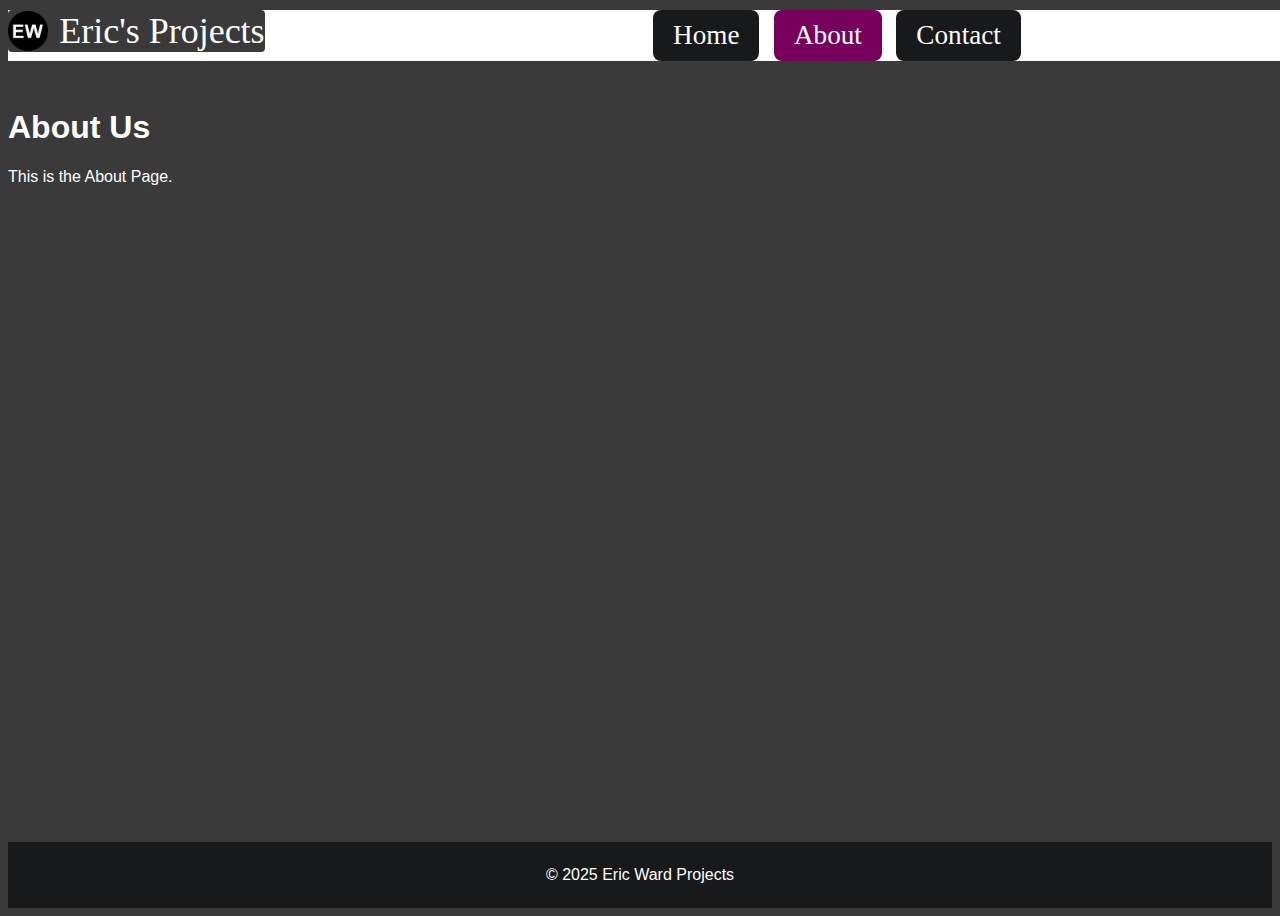
<file: about.html>
<!DOCTYPE html>
<html lang="en">
<head>
    <meta charset="UTF-8">
    <meta name="viewport" content="width=device-width, initial-scale=1.0">
    <title>About</title>
    <link rel="stylesheet" href="style.css">
</head>
<body>
    <header>
        <nav>
            <a class="logo" href="index.html"><img src="EW.png" alt="logo">Eric's Projects</a>
        </nav>
        <nav>
            <a class="button" href="index.html">Home</a>
            <a class="button active" href="about.html">About</a>
            <a class="button" href="contact.html">Contact</a>
        </nav>
    </header>
    <main>
        <h1>About Us</h1>
        <p>This is the About Page.</p>
    </main>
    <footer>
        <p>&copy; 2025 Eric Ward Projects</p>
    </footer>
    <script src="script.js"></script>
</body>
</html>
</file>
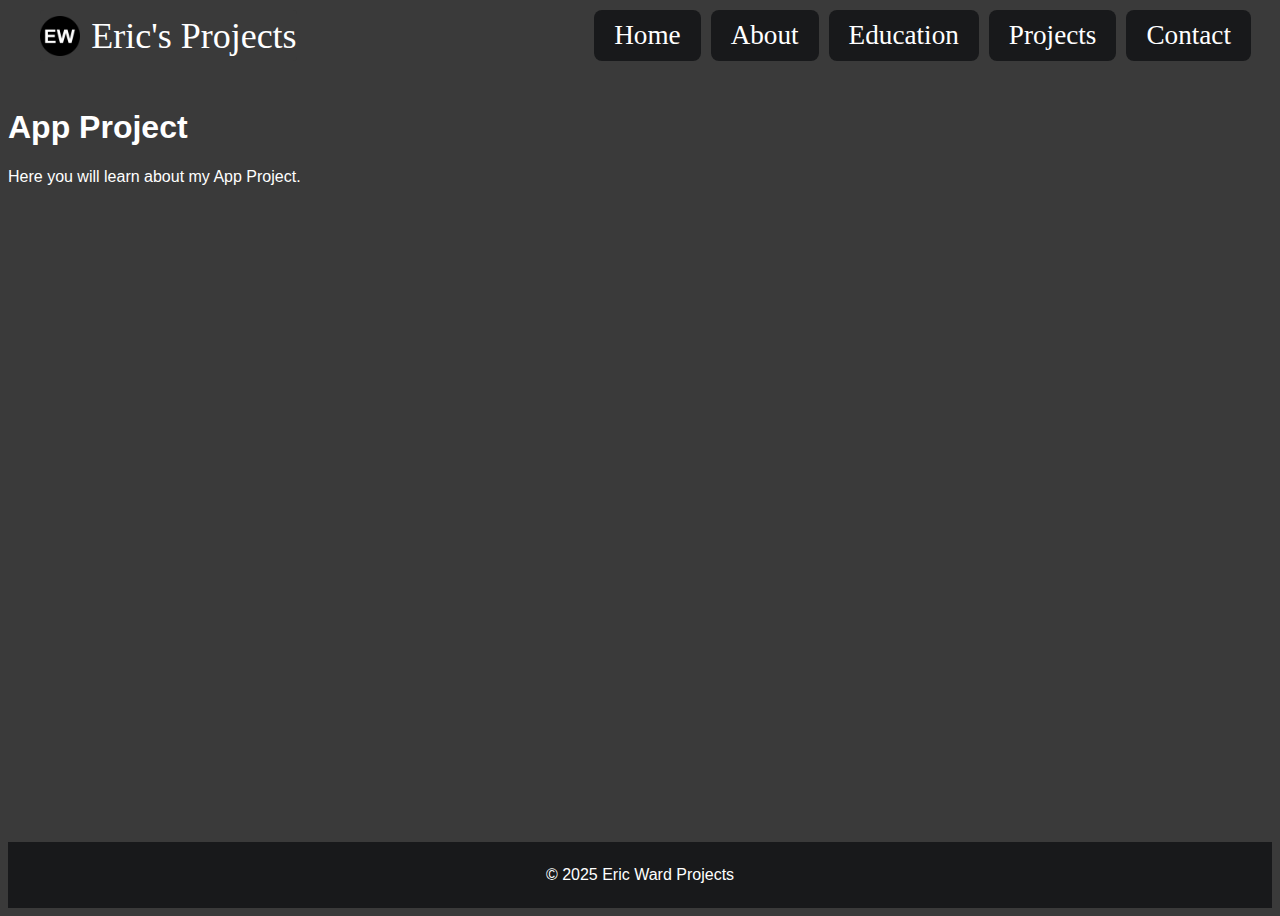
<file: app.html>
<!DOCTYPE html>
<html lang="en">
<head>
    <meta charset="UTF-8">
    <meta name="viewport" content="width=device-width, initial-scale=1.0">
    <title>About</title>
    <link rel="stylesheet" href="style.css">
</head>
<body>
    <header>
        <nav>
            <div class="container nav">
                <a class="logo" href="index.html"><img src="EW.png" alt="logo">Eric's Projects</a>
                <a class="button" href="index.html#intro">Home</a>
                <a class="button" href="index.html#about">About</a>
                <a class="button" href="index.html#education">Education</a>
                <a class="button" href="index.html#project">Projects</a>
                <a class="button" href="index.html#contact">Contact</a>
            
            </div>
        </nav>
    </header>
    <main>
        <h1>App Project</h1>
        <p>Here you will learn about my App Project.</p>
    </main>
    <footer>
        <p>&copy; 2025 Eric Ward Projects</p>
    </footer>
    <script src="script.js"></script>
</body>
</html>
</file>
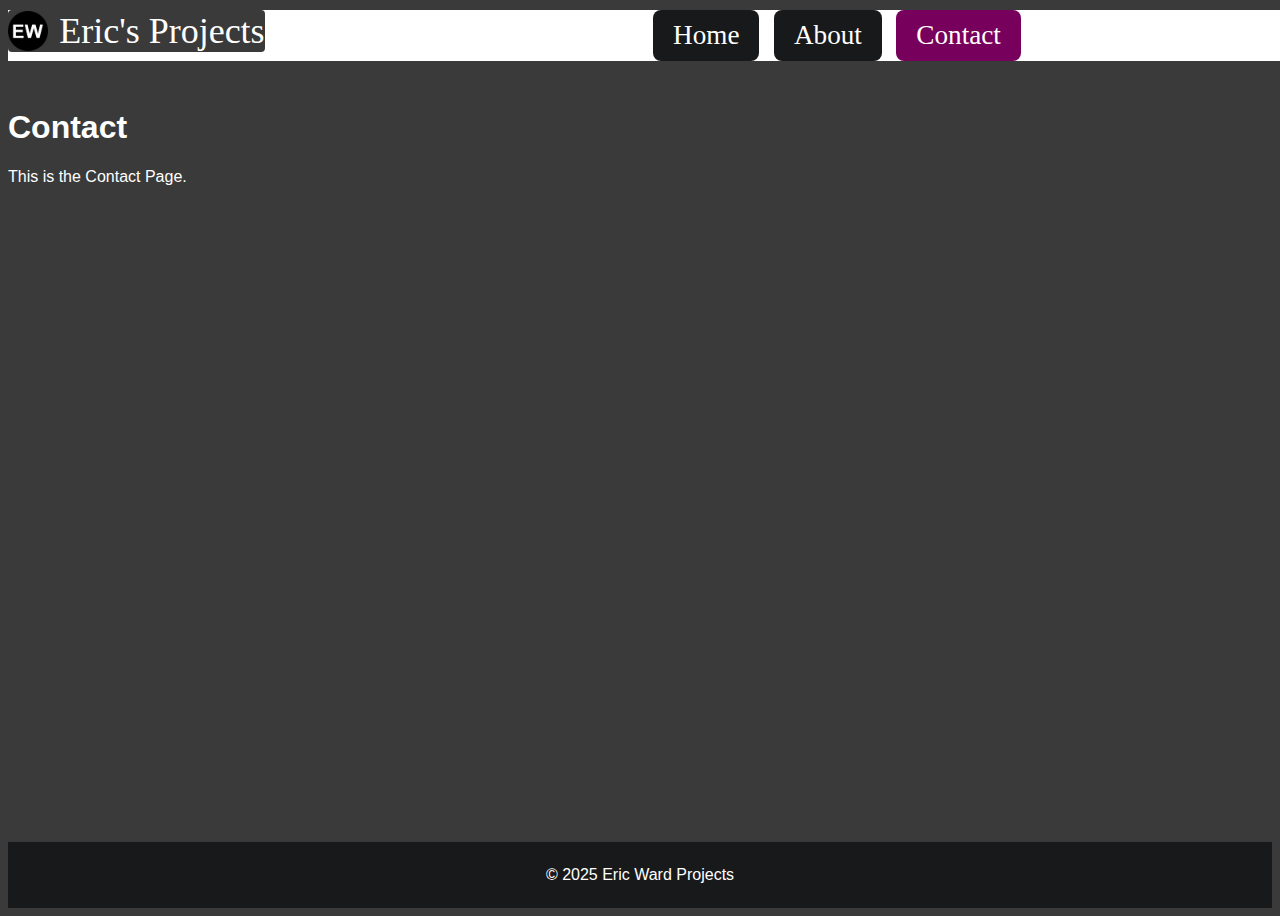
<file: contact.html>
<!DOCTYPE html>
<html lang="en">
<head>
    <meta charset="UTF-8">
    <meta name="viewport" content="width=device-width, initial-scale=1.0">
    <title>Contact</title>
    <link rel="stylesheet" href="style.css">
</head>
<body>
    <header>
        <nav>
            <a class="logo" href="index.html"><img src="EW.png" alt="logo">Eric's Projects</a>
        </nav>
        <nav>
            <a class="button" href="index.html">Home</a>
            <a class="button" href="about.html">About</a>
            <a class="button active" href="contact.html">Contact</a>
        </nav>
    </header>
    <main>
        <h1>Contact</h1>
        <p>This is the Contact Page.</p>
    </main>
    <footer>
        <p>&copy; 2025 Eric Ward Projects</p>
    </footer>
    <script src="script.js"></script>
</body>
</html>
</file>
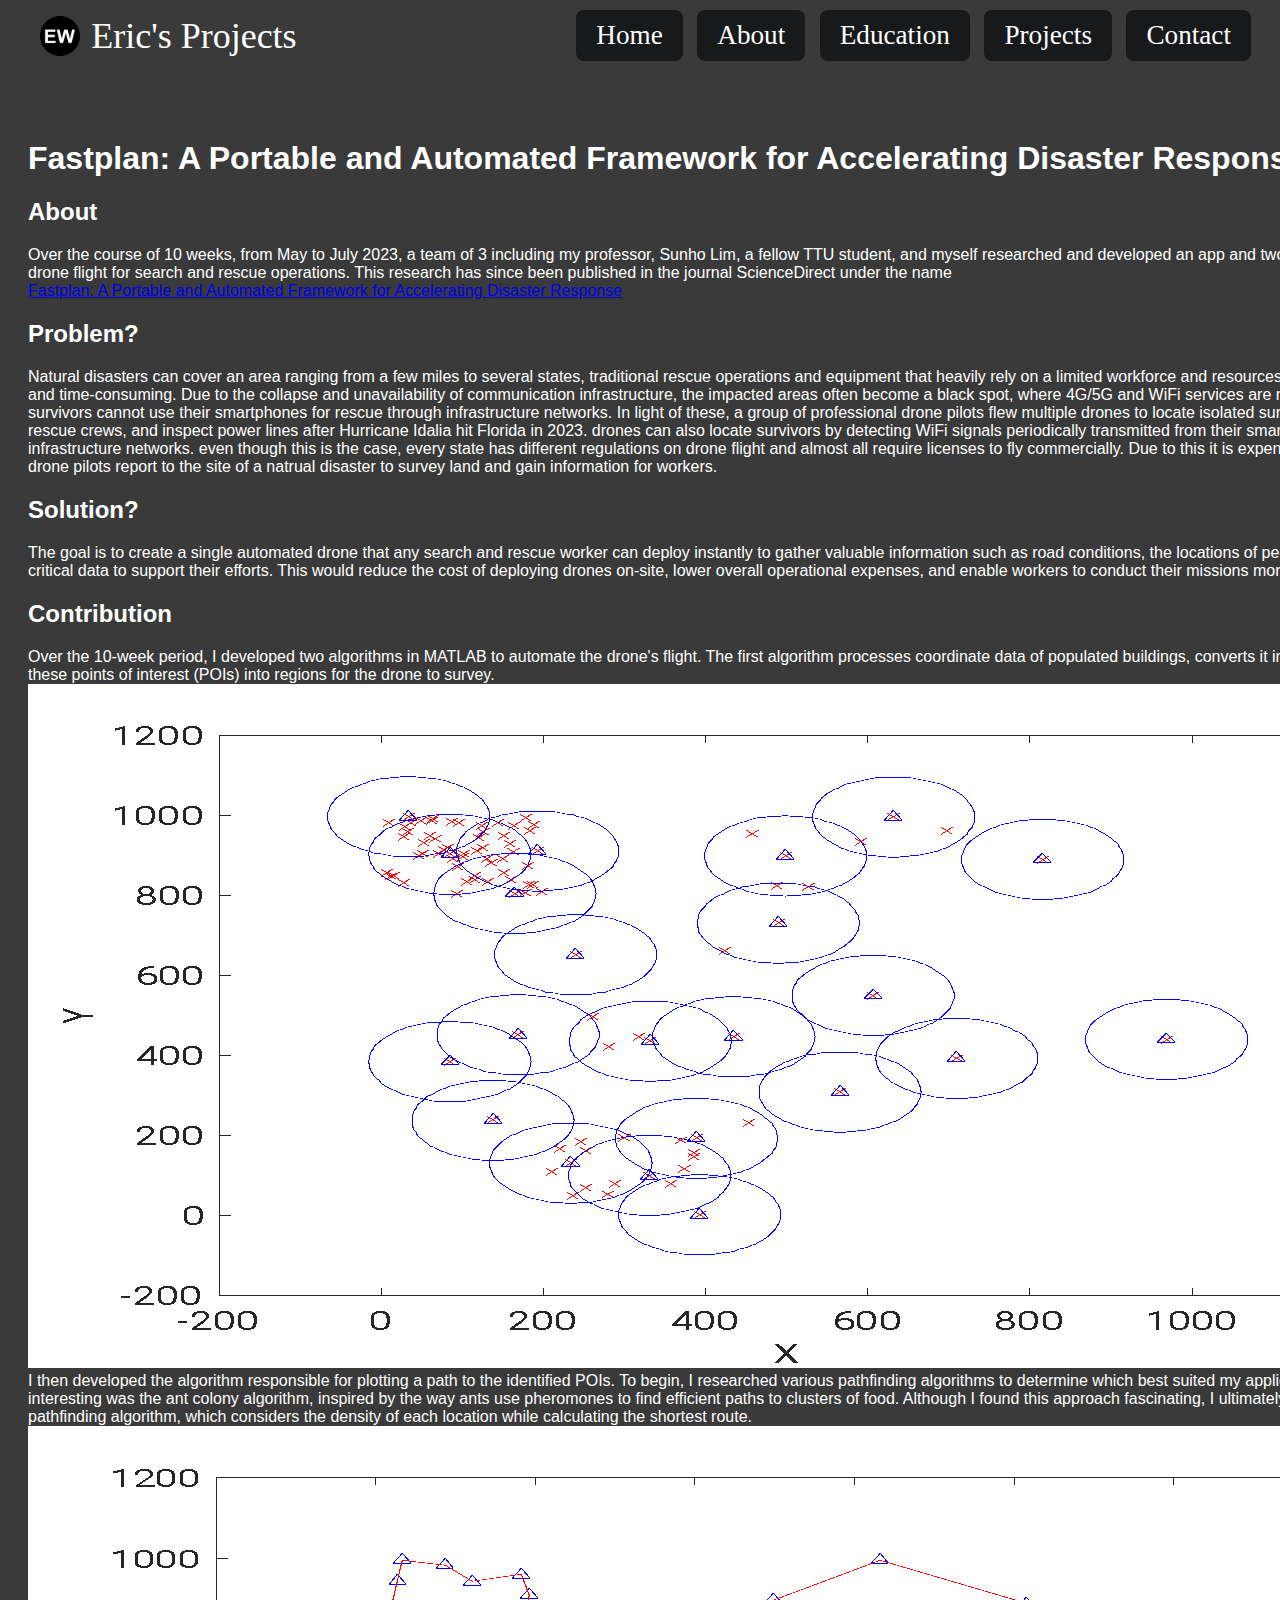
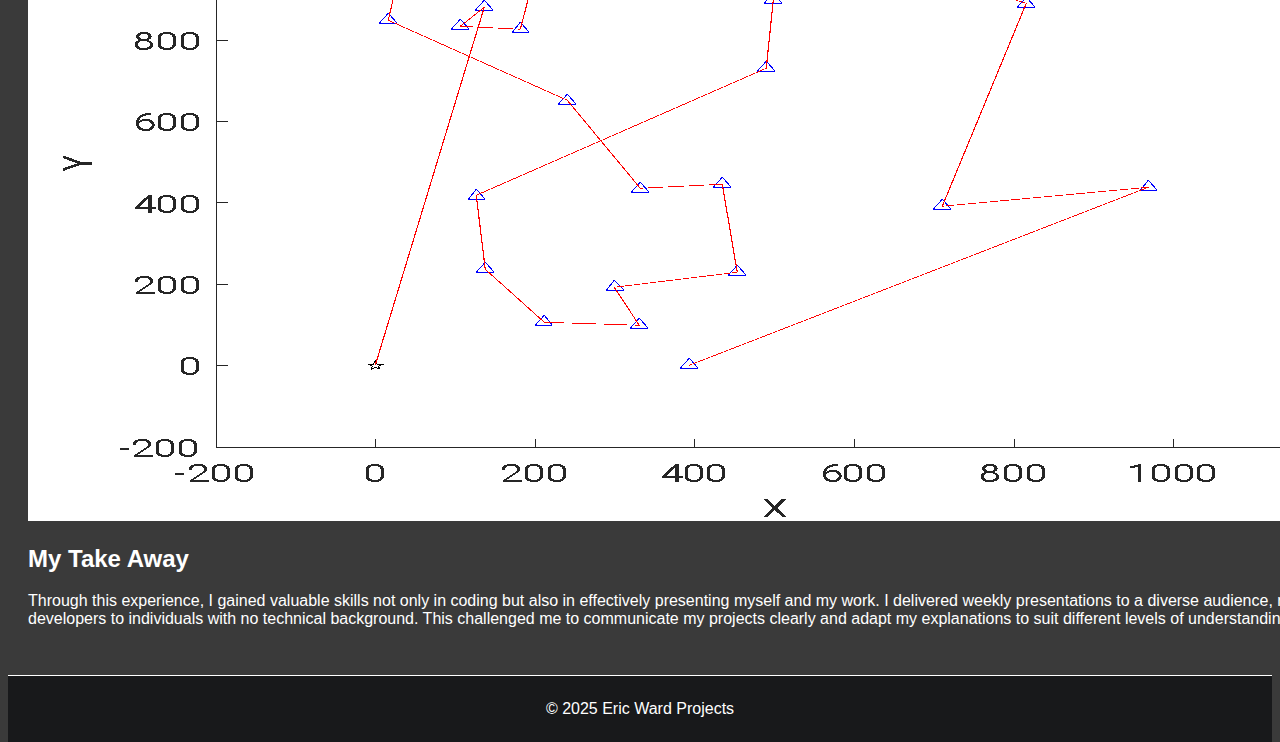
<file: fastplan.html>
<!DOCTYPE html>
<html lang="en">
<head>
    <meta charset="UTF-8">
    <meta name="viewport" content="width=device-width, initial-scale=1.0">
    <title>About</title>
    <link rel="stylesheet" href="style.css">
</head>
<body>
    <header>
        <nav>
            <div class="container nav">
                <a class="logo" href="index.html"><img src="EW.png" alt="logo">Eric's Projects</a>

                <button class="hamburger">☰</button>

  <!-- Navigation Links -->
                <div class="navLinks">
                    <a class="button" href="index.html#intro">Home</a>
                    <a class="button" href="index.html#about">About</a>
                    <a class="button" href="index.html#education">Education</a>
                    <a class="button" href="index.html#project">Projects</a>
                    <a class="button" href="index.html#contact">Contact</a>
                </div>
            
            </div>
        </nav>
    </header>
    <main>
        <section id="fastplan">
            <div class="container fastplan">
                <div class="FPText">
                    <h1>Fastplan: A Portable and Automated Framework for Accelerating Disaster Response</h1>
                    <h2>About</h2>
                    <p>Over the course of 10 weeks, from May to July 2023, a team of 3 including my professor, Sunho Lim, a fellow TTU student, and myself researched and developed an app and two algorithms to automate drone flight for search and rescue operations. This research has since been published in the journal ScienceDirect under the name <br><a href="https://www.sciencedirect.com/science/article/abs/pii/S1574119225000069">Fastplan: A Portable and Automated Framework for Accelerating Disaster Response</a> </p>
                    <h2>Problem?</h2>
                    <p>Natural disasters can cover an area ranging from a few miles to several states, traditional rescue operations and equipment that heavily rely on a limited workforce and resources are expensive, inefficient, and time-consuming.
                         Due to the collapse and unavailability of communication infrastructure, the impacted areas often become a black spot, where 4G/5G and WiFi services are no longer available and survivors cannot use their smartphones for
                          rescue through infrastructure networks. In light of these, a group of professional drone pilots flew multiple drones to locate isolated survivors, help search and rescue crews, and inspect power lines after Hurricane Idalia
                           hit Florida in 2023. drones can also locate survivors by detecting WiFi signals periodically transmitted from their smartphones without the help of infrastructure networks. even though this is the case, every state has different regulations on drone flight
                            and almost all require licenses to fly commercially. Due to this it is expensive and timely to have drone pilots report to the site of a natrual disaster to survey land and gain information for workers.</p>
                    <h2>Solution?</h2>
                    <p>The goal is to create a single automated drone that any search and rescue worker can deploy instantly to gather valuable information such as road conditions, the locations of people in danger, and other critical data to support their efforts. This would reduce the cost of deploying drones on-site, lower overall operational expenses, and enable workers to conduct their missions more efficiently and safely</p>
                    <h2>Contribution</h2>
                    <p>Over the 10-week period, I developed two algorithms in MATLAB to automate the drone's flight. The first algorithm processes coordinate data of populated buildings, converts it into an XY grid, and clusters these points of interest (POIs) into regions for the drone to survey.
                        <br><img src="cluster.png" alt="">
                        <br>I then developed the algorithm responsible for plotting a path to the identified POIs. To begin, I researched various pathfinding algorithms to determine which best suited my application. One of the most interesting was the ant colony algorithm, inspired by the way ants use pheromones to find efficient paths to clusters of food. Although I found this approach fascinating, I ultimately chose a weighted density pathfinding algorithm, which considers the density of each location while calculating the shortest route.
                        <br><img src="pathing.png" alt="">
                    </p>
                    <h2>My Take Away</h2>
                    <p>Through this experience, I gained valuable skills not only in coding but also in effectively presenting myself and my work. I delivered weekly presentations to a diverse audience, ranging from experienced developers to individuals with no technical background. This challenged me to communicate my projects clearly and adapt my explanations to suit different levels of understanding.</p>
                    
                    
                </div>
            </div> 
        </section>
    </main>
    <footer>
        <p>&copy; 2025 Eric Ward Projects</p>
    </footer>
    <script src="script.js"></script>
</body>
</html>
</file>
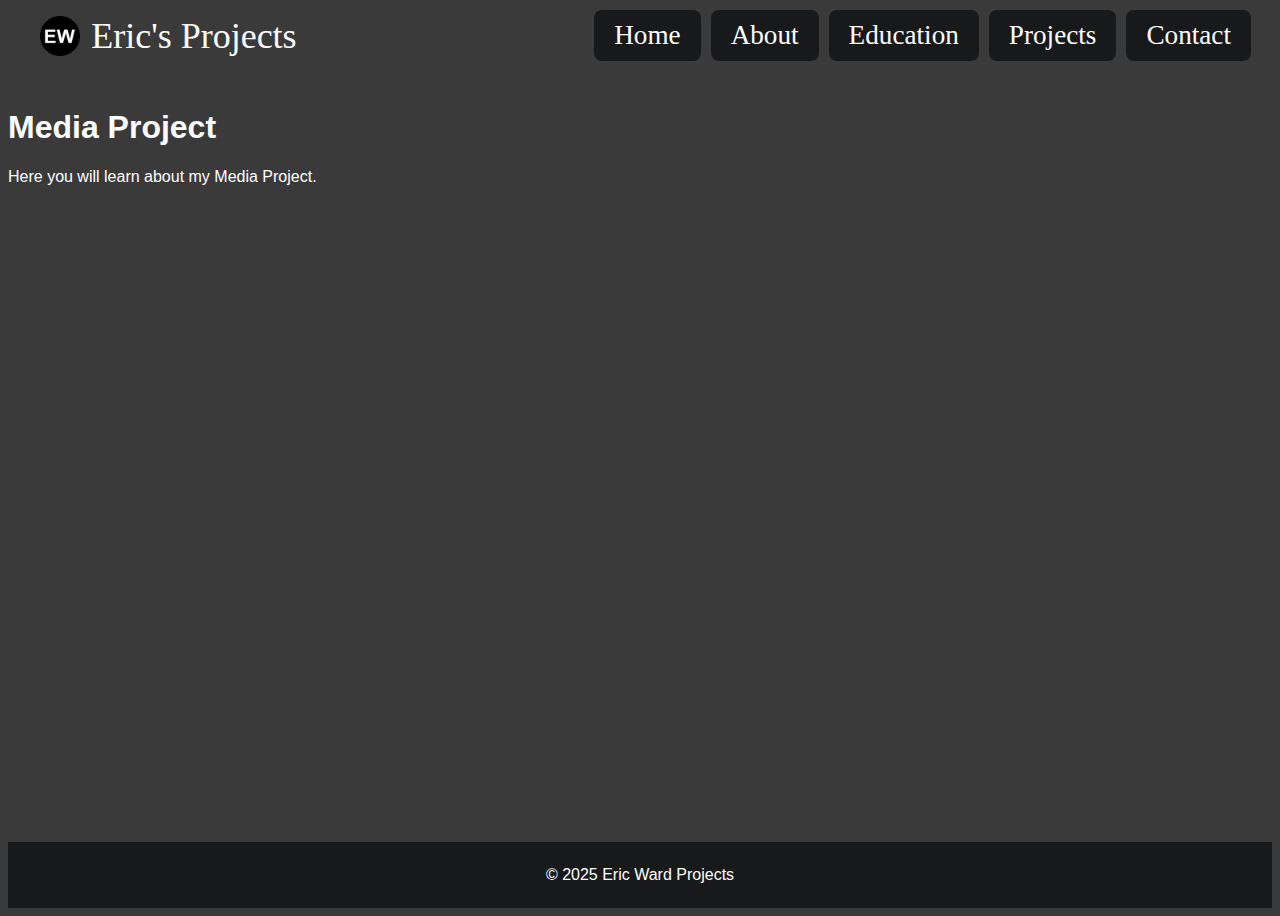
<file: media.html>
<!DOCTYPE html>
<html lang="en">
<head>
    <meta charset="UTF-8">
    <meta name="viewport" content="width=device-width, initial-scale=1.0">
    <title>About</title>
    <link rel="stylesheet" href="style.css">
</head>
<body>
    <header>
        <nav>
            <div class="container nav">
                <a class="logo" href="index.html"><img src="EW.png" alt="logo">Eric's Projects</a>
                <a class="button" href="index.html#intro">Home</a>
                <a class="button" href="index.html#about">About</a>
                <a class="button" href="index.html#education">Education</a>
                <a class="button" href="index.html#project">Projects</a>
                <a class="button" href="index.html#contact">Contact</a>
            
            </div>
        </nav>
    </header>
    <main>
        <h1>Media Project</h1>
        <p>Here you will learn about my Media Project.</p>
    </main>
    <footer>
        <p>&copy; 2025 Eric Ward Projects</p>
    </footer>
    <script src="script.js"></script>
</body>
</html>
</file>
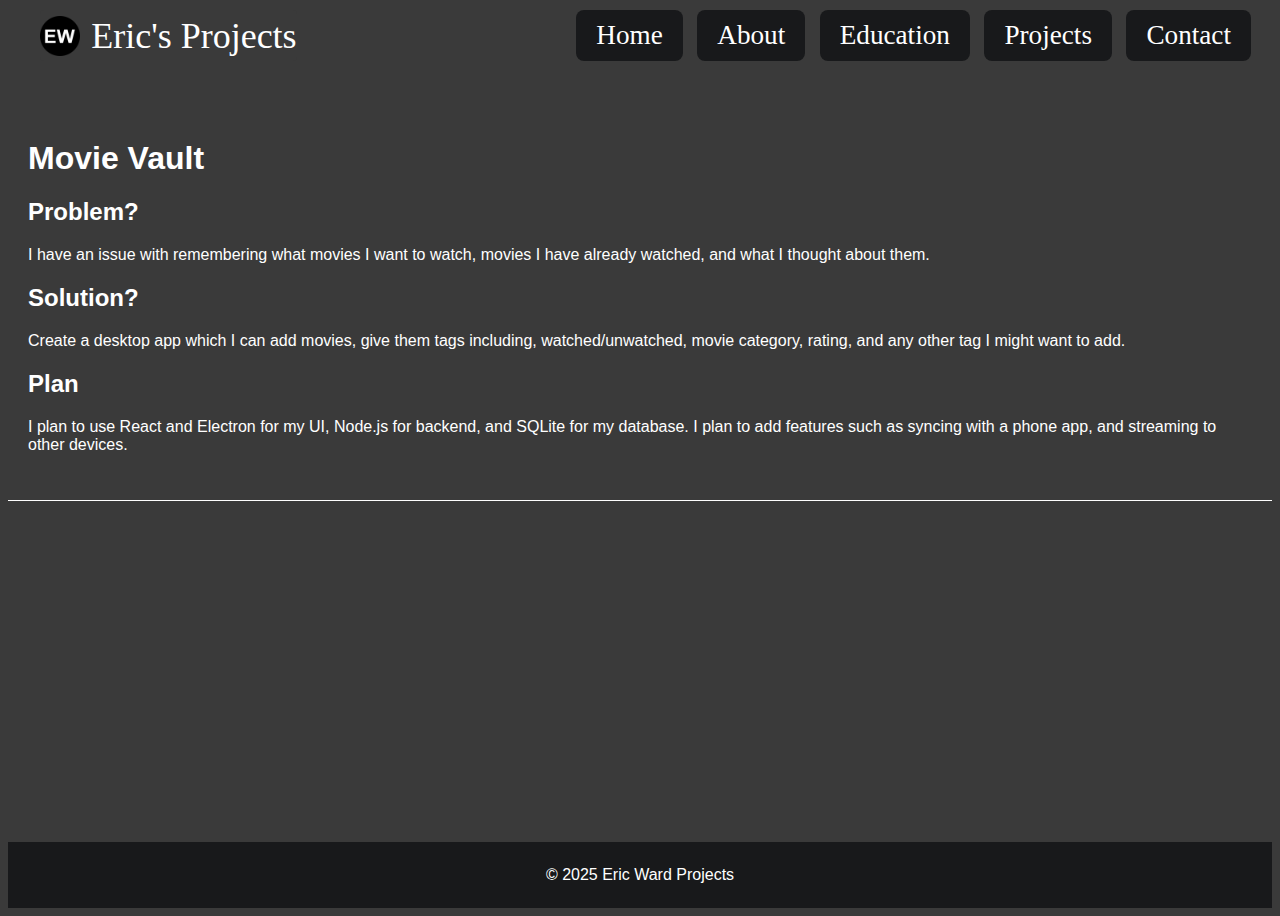
<file: movieApp.html>
<!DOCTYPE html>
<html lang="en">
<head>
    <meta charset="UTF-8">
    <meta name="viewport" content="width=device-width, initial-scale=1.0">
    <title>About</title>
    <link rel="stylesheet" href="style.css">
</head>
<body>
    <header>
        <nav>
            <div class="container nav">
                <a class="logo" href="index.html"><img src="EW.png" alt="logo">Eric's Projects</a>

                <button class="hamburger">☰</button>

  <!-- Navigation Links -->
                <div class="navLinks">
                    <a class="button" href="index.html#intro">Home</a>
                    <a class="button" href="index.html#about">About</a>
                    <a class="button" href="index.html#education">Education</a>
                    <a class="button" href="index.html#project">Projects</a>
                    <a class="button" href="index.html#contact">Contact</a>
                </div>
            
            </div>
        </nav>
    </header>
    <main>
        <section id="fastplan">
            <div class="container fastplan">
                <div class="FPText">
                    <h1>Movie Vault</h1>
                    <h2>Problem?</h2>
                    <p>I have an issue with remembering what movies I want to watch, movies I have already watched, and what I thought about them.</p>
                    <h2>Solution?</h2>
                    <p>Create a desktop app which I can add movies, give them tags including, watched/unwatched, movie category, rating, and any other tag I might want to add.</p>
                    <h2>Plan</h2>
                    <p>I plan to use React and Electron for my UI, Node.js for backend, and SQLite for my database. I plan to add features such as syncing with a phone app, and streaming to other devices.</p>
                    
                    
                </div>
            </div> 
        </section>
    </main>
    <footer>
        <p>&copy; 2025 Eric Ward Projects</p>
    </footer>
    <script src="script.js"></script>
</body>
</html>
</file>
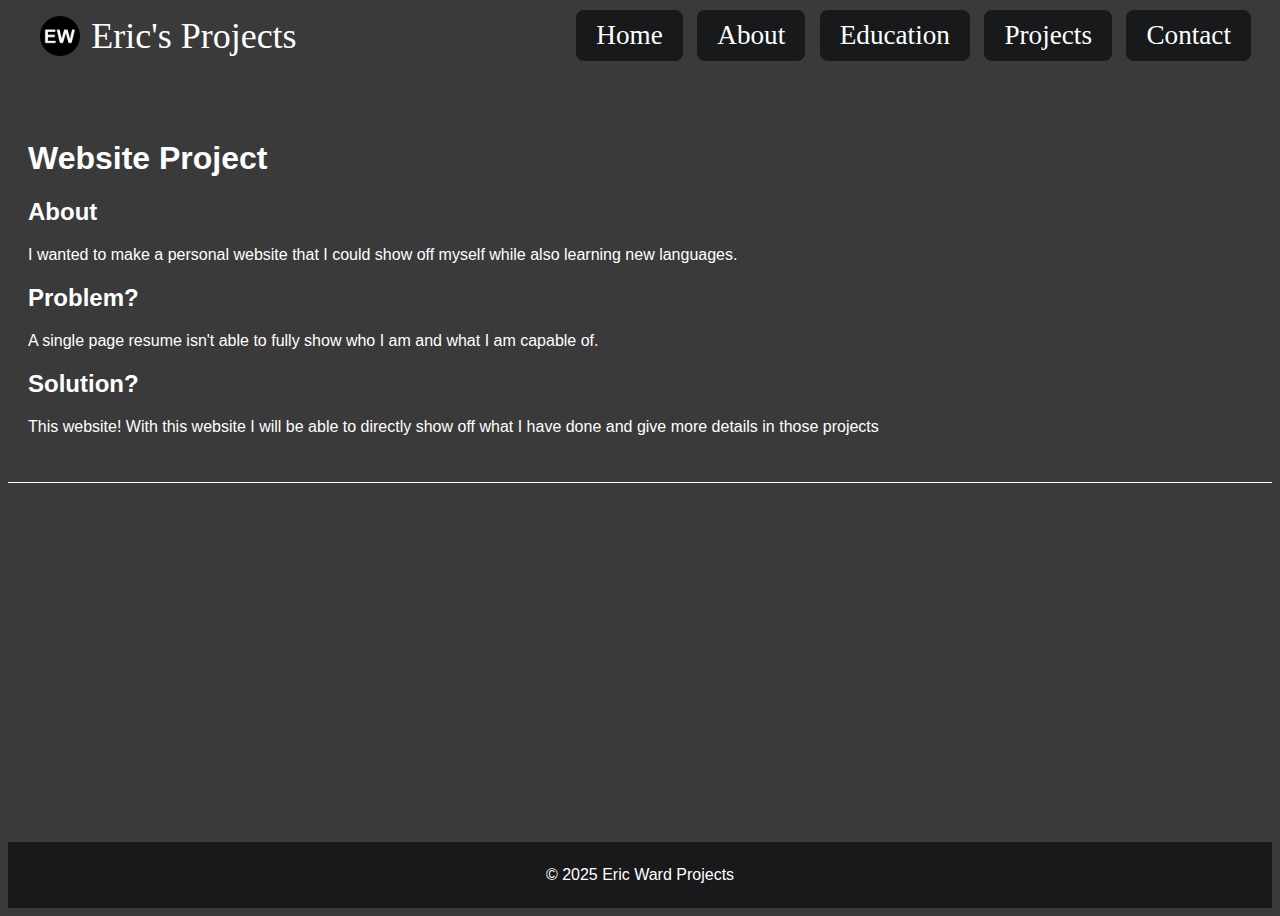
<file: website.html>
<!DOCTYPE html>
<html lang="en">
<head>
    <meta charset="UTF-8">
    <meta name="viewport" content="width=device-width, initial-scale=1.0">
    <title>About</title>
    <link rel="stylesheet" href="style.css">
</head>
<body>
    <header>
        <nav>
            <div class="container nav">
                <a class="logo" href="index.html"><img src="EW.png" alt="logo">Eric's Projects</a>

                <button class="hamburger">☰</button>

  <!-- Navigation Links -->
                <div class="navLinks">
                    <a class="button" href="index.html#intro">Home</a>
                    <a class="button" href="index.html#about">About</a>
                    <a class="button" href="index.html#education">Education</a>
                    <a class="button" href="index.html#project">Projects</a>
                    <a class="button" href="index.html#contact">Contact</a>
                </div>
            
            </div>
        </nav>
    </header>
    <main>
        <section id="website">
            <div class="container website">
                <div class="websiteText">
                    <h1>Website Project</h1>
                    <h2>About</h2>
                    <p>I wanted to make a personal website that I could show off myself while also learning new languages.</p>
                    <h2>Problem?</h2>
                    <p>A single page resume isn't able to fully show who I am and what I am capable of.</p>
                    <h2>Solution?</h2>
                    <p>This website! With this website I will be able to directly show off what I have done and give more details in those projects</p>

                </div>
            </div> 
        </section>
 
    </main>
    <footer>
        <p>&copy; 2025 Eric Ward Projects</p>
    </footer>
    <script src="script.js"></script>
</body>
</html>
</file>
<file: style.css>
/* Body styles */
body {
    font-family: sans-serif;
    font-size: 1rem;
    background-color: #3a3a3a;
    color: #ffffff;
    text-align: left;
    display: flex;
    flex-direction: column;
    height: 100vh;
}

/* Header styles */
header {
    background-color: #3a3a3a;
    padding: 10px 0;
    position: fixed; /* Sticky header */
    width: 100%;
    top: 0;
    z-index: 1000;
    display: flex;
    transition: top 0.3s ease;
}

/* Footer styles */
footer {
    background: #18191b;
    padding: .5rem;
    font-size: 1rem;
    color: #ffffff;
    text-align: center;
    
}

/* Main Body of Index.html */
main {
    flex: 1 1 0; /* This makes the main content take up remaining space */
    padding-top: 5rem; /* Adjust to add space for sticky header */
    
}

section{
    padding: 1.9rem 1.25rem;
    border-bottom: 1px solid #ffffff;
    
}

.container{
    background-color: #3a3a3a;
    display: flex;
    flex-shrink: 1;
}

/* Navigation Bar ----------------------------------------------------------------------------------*/
nav {
    background-color: #ffffff;
    width: 100%;
    justify-content: flex-end;
    
}
.container.nav{
    padding: 0 2rem;
}
.nav-links {
  display: flex;
  gap: 1.5rem;
}

.hamburger {
  display: none; /* Hide hamburger by default */
}

nav a.logo{
    font-family: 'Lato';
    text-decoration: none;
    color: white;
    background-color: #3a3a3a;
    margin-right: auto;
    border-radius: .25rem;
    display: inline-flex;
    align-items: center;
    font-size: 2.25rem;
    transition: background-color 0.3s ease;
}

nav a.logo img {
    width: 2.5rem;
    height: 2.5rem;
    margin-right: .7rem;
}

nav a.button{
    font-family: 'Poppins'; /*PT Sans , Roboto , Lato*/
    text-decoration: none;
    color: white;
    background-color: #18191b;
    padding: 10px 20px;
    margin: 0 5px;
    border-radius: .5rem;
    display: inline-block;
    font-size: 1.7rem;
    transition: background-color 0.3s ease;
}
nav a.button:hover{
    background-color: #555;
}
nav a.button.active{
    background-color: #77005d;
}

/* End of Navigation Bar ------------------------------------------------------------------------*/


/* Intro Section ++++++++++++++++++++++++++++++++++++++++++++++++++++++++++++++++++++++++++++++++++*/
#hello {
    background-color: #3a3a3a;
}

.intro {
    margin: 0;
    padding: 0 25% 75rem 25%;
    text-align: left;
    display: flex;
    flex-direction: row;
}

.intro h1 {
    font-size: 2rem;
    color: #7c7c7c;
    margin-top: 3%;
    margin-bottom: 1%;
}

.intro h2 {
    font-size: 6rem;
    margin-top: 0;
    margin-bottom: 5px;
}

.intro h3 {
    font-size: 4.125rem;
    color: #7c7c7c;
    margin-top: 0;
    margin-bottom: 15px;
}

.intro p {
    margin: 0;
    max-width: 700px;
    padding-bottom: 25px;
    line-height: 25px;
    text-align: left;
}

.buttonGroup{
    position: relative;
    background-color: #3a3a3a;
    font-size: 13px;
    font-family: sans-serif;
    cursor: pointer;
    display: inline-flex;
}
.introText{
    align-items: flex-start;
}
.introImg{
    display: flex;
    
    align-items: flex-end;
}
.roundedImg{
    width: 35em;
    border-radius: 1em;
}
.resumeButton{
    display: flex;
    border-radius: 12px;
    padding: 11px 15px;
    border: 2px solid white;
    text-decoration: none; /* removes underline */
    color: white; /* sets text color */
}

.circleButton{
    display: flex;
    align-items: center;
    justify-content: center;
    width: 40px;
    height: 40px;
    border-radius: 50%;
    border: 2px solid white;
    margin-left: 10px;
    text-decoration: none;
}
.circleButton img{
    width: 20px;
    height: 20px;
    object-fit: contain;
}

/* End of Intro Section +++++++++++++++++++++++++++++++++++++++++++++++++++++++++++++++++++++++*/

/* About Section ==============================================================================*/

#about {
    background-color: #3a3a3a;
}
.aboutHeader h1{
    font-size: 25px;
    text-align: center;
    margin-top: 5px;
    margin-bottom: 15px;
}
.container.about{
    display: flex;
    flex-direction: column;
    
}
.aboutClass{
    position: relative;
    font-size: 13px;
    padding: 0 25% 25px 25%;
    font-family: sans-serif;
    display: inline-flex;
    align-items: flex-start;
}
.aboutImg img{
    border-radius: 50%;
    width: 250px;
    height: 250px;
    object-fit: cover;
}
.aboutText p{
    font-size: 15px;
    margin-top: 15px;
    margin-bottom: 15px;
    margin-left: 25px;
}
.aboutText ul{
    display: grid;
    grid-template-columns: repeat(3, 1fr);
    row-gap: 40%;
    list-style-type: none;
    padding: 2%;
}
.aboutText ul li::before {
    content: "▹";
    color: var(--primary-color);
    left: 0px;
  }

/* End About Section ============================================================================ */

/* Education Section Starts Here _________________________________________________________________ */

#education{
    background-color: #3a3a3a;
}

.container.educationCards{
    flex-direction: column;
}
#education h1{
    text-align: center;
}
#education h2{
    text-align: left;
}
#education h3{
    text-align: left;
}
#education h3:hover{
    text-decoration: underline;
    transform: scale(1.01);
}
#education a{
    text-decoration: none;
    color: #ffffff;
}
.educationCards{
    display: flex;
    flex-direction: column;
    justify-content: space-around;
    align-items: center;
    row-gap: 2rem;
    width: 100%;
    flex-shrink: 1;
}

.card{
    border-radius: 1em;
    border: .2em solid black;
    padding: 1rem;
    width: 100%;
    max-width: 90rem;
    height: auto;
}

.cardBody{
    display: flex;
    height: 100%;
    flex-direction: column;
    justify-content: space-evenly;
    text-decoration: none;
    flex-shrink: 1;
}
.cardBody p{
    margin: 0;
}
.cardBody h2{
    margin: 0;
}
.cardHeader{
    display: flex;
}
/* Education Section Ends Here ___________________________________________________________________ */


/*  Projects Starts Here [[[[[[[[[[[[[[[[[[[[[[[[[[[[[[[[[[[[[[[[[[[[[[[[[[[[[[[[[[[[[[[[[[[[[[[[*/

#project {
    background-color: #3a3a3a;
}
#project a{
    text-decoration: none;
    color: #ffffff;
}
#project h2{
    text-align: left;
    
}
.container.projectCards{
    flex-direction: column;
    margin: auto;
}

.projectCards{
    display: flex;
    flex-direction: row;
    justify-content: space-around;
    align-items: center;
    row-gap: 2rem;
    column-gap: 5rem;
    
}

.Pcard{
    border-radius: 1em;
    display: flex;
    border: .2em solid black;
    background-color: #77005d;
    padding: 2rem;
    width: 20rem;
    height: 28rem;
    box-sizing: border-box;
}
.Pcard:hover {
    transform: scale(1.02);
}

.PcardHead{
    display: flex;
    align-items: center;
    justify-content: space-between;
}
.PcardDate{
    padding:0 2rem 0 0;
}
.PcardBody{
    display: flex;
    height: 100%;
    flex-direction: column;
    justify-content: flex-start;
}

/*  Projects End Here ]]]]]]]]]]]]]]]]]]]]]]]]]]]]]]]]]]]]]]]]]]]]]]]]]]]]]]]]]]]]]]]]]]]]]]]]]]]]]]*/


/* Contact Starts Here ''''''''''''''''''''''''''''''''''''''''''''''''''''''''''''''''''''''''*/

#contact {
    background-color: #3a3a3a;
}
#contact a{
    text-decoration: none;
    color: #ffffff;
}
.container.contact{
    align-items: center;
    flex-direction: column;
    margin: auto;
}
.contactBody{
    display: flex;
    flex-direction: column;
    justify-content: space-around;
    align-items: center;
    height: 4rem;
}

/* Contact Ends Here ''''''''''''''''''''''''''''''''''''''''''''''''''''''''''''''''''''''''''''''*/

/* Smooth Scrolling */
html {
    scroll-behavior: smooth;
}

/* Tablets */
@media (max-width: 1024px) {
    .intro {
        flex-direction: column;
        padding: 2rem 1rem;
        text-align: center;
    }

    .aboutClass {
        flex-direction: column;
        align-items: center;
        padding: 1rem;
    }

    .aboutText ul {
        grid-template-columns: repeat(2, 1fr);
    }

    .Pcard {
        width: 100%;
        max-width: 90%;
        height: auto;
    }

    .projectCards {
        flex-direction: column;
        align-items: center;
        gap: 2rem;
    }
}
/* Mobile */
@media (max-width: 600px) {
    nav {
        flex-direction: column;
        align-items: center;
        gap: 1rem;
    }

    .nav-links {
    display: none; /* Hide normal nav links */
    flex-direction: column;
    background-color: #18191b;
    position: absolute;
    top: 60px;
    right: 0;
    width: 100%;
    padding: 1rem;
    }

    .nav-links.active {
        display: flex; /* Show when toggled */
    }

    .hamburger {
        display: block;
        cursor: pointer;
        background: none;
        border: none;
        font-size: 2.5rem;
        color: white;
        margin-left: auto;
    }

    nav a.logo {
        margin-right: 0;
    }

    .aboutText ul {
        grid-template-columns: 1fr;
    }

    .card,
    .Pcard {
        width: 100%;
        padding: 1rem;
    }

    .intro h2 {
        font-size: 2rem;
    }

    .intro h3 {
        font-size: 1.5rem;
    }
}
</file>
